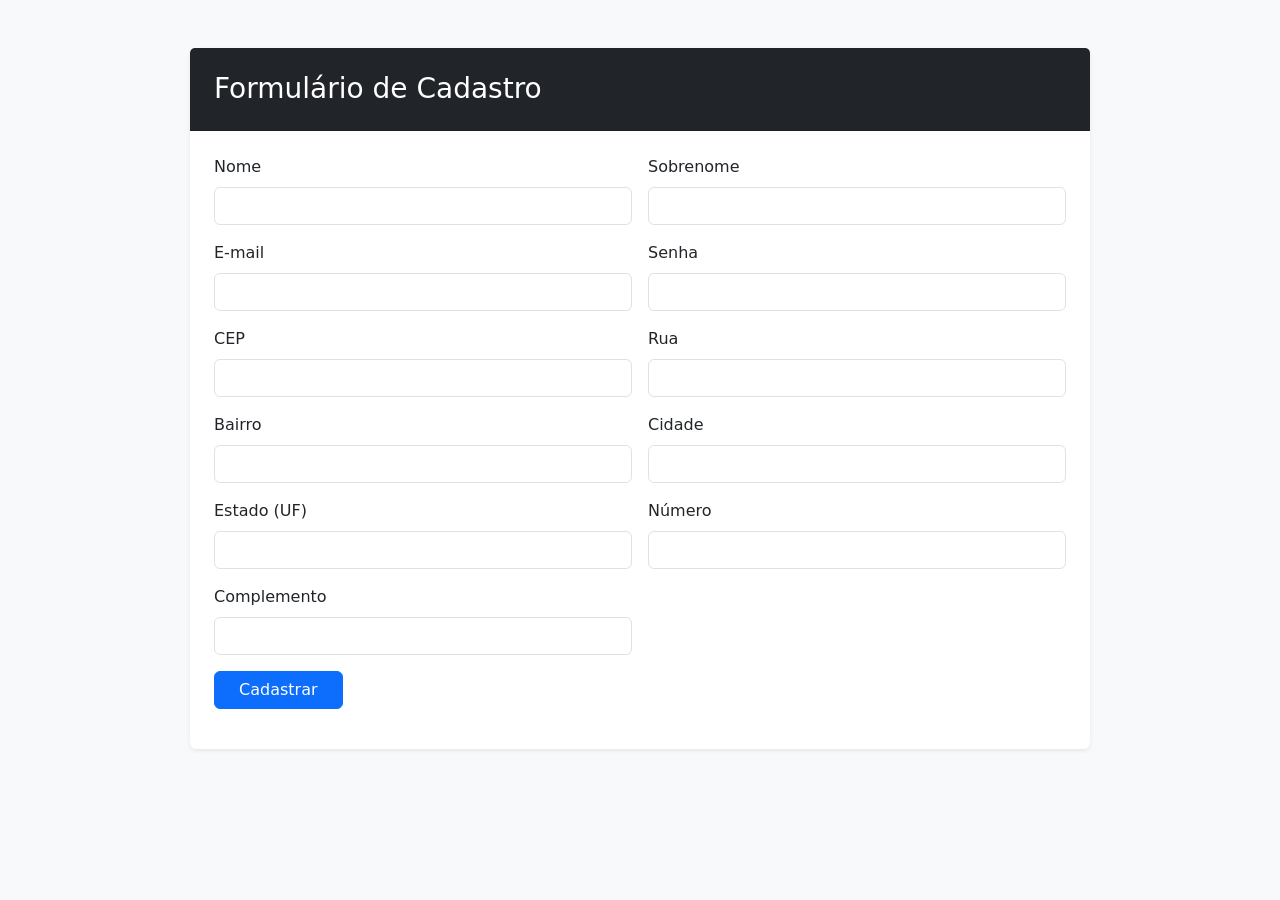
<file: activity-02-cep-form/index.html>
<!doctype html><html lang="pt-BR"><head><meta charset="UTF-8"><meta name="viewport" content="width=device-width,initial-scale=1"><title>Cadastro de Cliente</title><link href="https://cdn.jsdelivr.net/npm/bootstrap@5.3.3/dist/css/bootstrap.min.css" rel="stylesheet"><link href="assets/css/style.css" rel="stylesheet"></head><body class="bg-light"><main class="container py-5"><div class="mx-auto" style="max-width:900px"><div class="card shadow-sm border-0"><div class="card-header bg-dark text-white p-4"><h1 class="h3 m-0">Formulário de Cadastro</h1></div><div class="card-body p-4"><form id="formulario" class="row g-3" novalidate><div class="col-md-6"><label for="nome" class="form-label">Nome</label><input id="nome" name="nome" class="form-control" type="text" required ></div>
<div class="col-md-6"><label for="sobrenome" class="form-label">Sobrenome</label><input id="sobrenome" name="sobrenome" class="form-control" type="text" required ></div>
<div class="col-md-6"><label for="email" class="form-label">E-mail</label><input id="email" name="email" class="form-control" type="email" required ></div>
<div class="col-md-6"><label for="senha" class="form-label">Senha</label><input id="senha" name="senha" class="form-control" type="password" required ></div>
<div class="col-md-6"><label for="cep" class="form-label">CEP</label><input id="cep" name="cep" class="form-control" type="text" required maxlength="9" inputmode="numeric"></div>
<div class="col-md-6"><label for="rua" class="form-label">Rua</label><input id="rua" name="rua" class="form-control" type="text" required ></div>
<div class="col-md-6"><label for="bairro" class="form-label">Bairro</label><input id="bairro" name="bairro" class="form-control" type="text" required ></div>
<div class="col-md-6"><label for="cidade" class="form-label">Cidade</label><input id="cidade" name="cidade" class="form-control" type="text" required ></div>
<div class="col-md-6"><label for="estado" class="form-label">Estado (UF)</label><input id="estado" name="estado" class="form-control" type="text" required ></div>
<div class="col-md-6"><label for="numero" class="form-label">Número</label><input id="numero" name="numero" class="form-control" type="text" required ></div>
<div class="col-md-6"><label for="complemento" class="form-label">Complemento</label><input id="complemento" name="complemento" class="form-control" type="text"  ></div><div class="col-12"><button type="submit" class="btn btn-primary px-4">Cadastrar</button></div><div class="col-12"><div id="feedback" class="small" role="status" aria-live="polite"></div></div></form></div></div></div></main><script src="assets/js/controller.js"></script></body></html>
</file>
<file: activity-02-cep-form/assets/css/style.css>
body{font-family:system-ui,Segoe UI,sans-serif} .form-control:focus{box-shadow:0 0 0 .2rem rgba(13,110,253,.15)}
</file>
<file: activity-04-customer-validation/assets/css/style.css>
body{font-family:system-ui,Segoe UI,sans-serif}.is-invalid{border-color:#dc3545}
</file>
